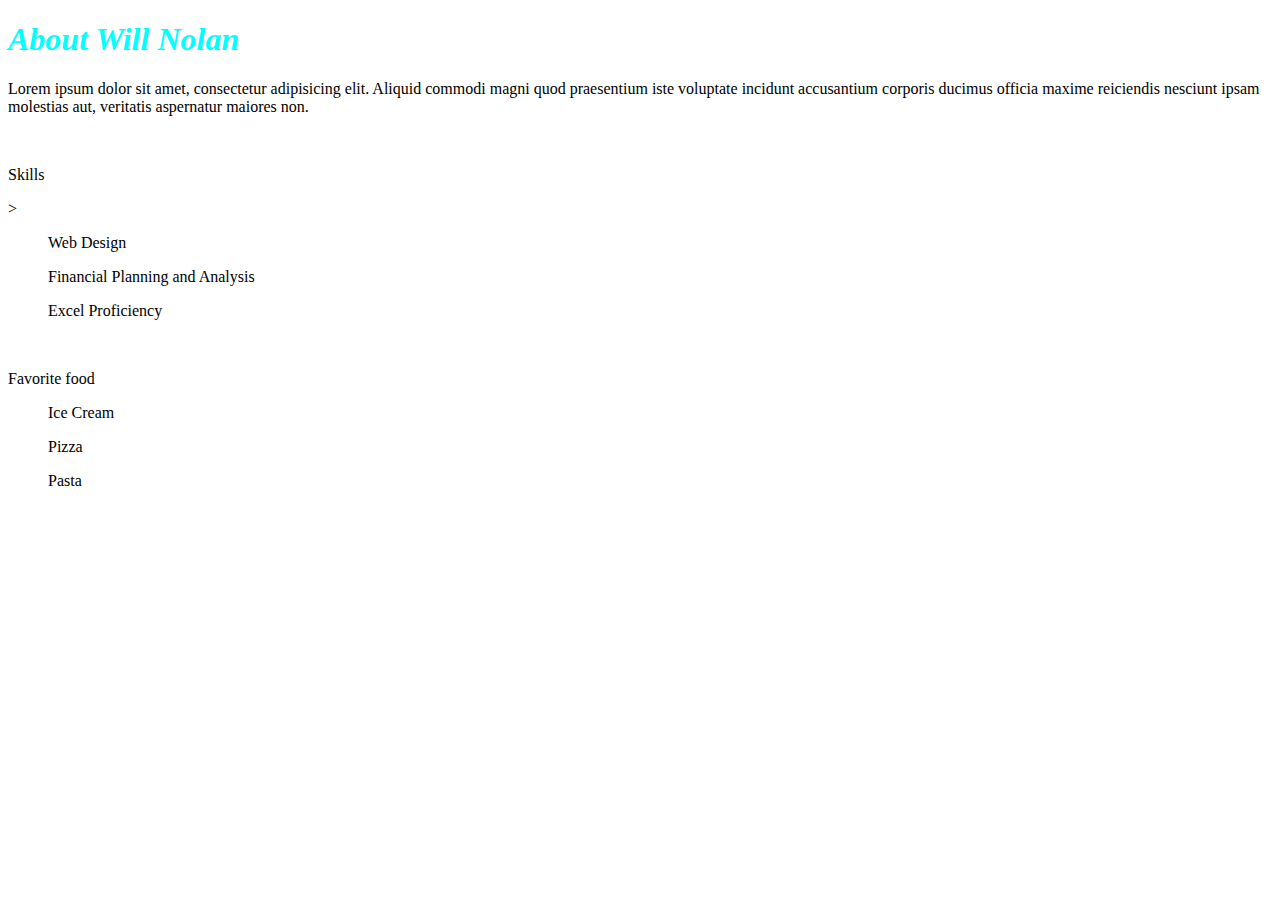
<file: about.html>
<!--Type 'html:5' to auto insert html doc internal formating-->

<!DOCTYPE html>
<html lang="en">

    <head> <!--Head is never displayed. Holds Meta data about the html file-->
        
        <meta charset="UTF-8">
        <meta name="viewport" content="width=device-width, initial-scale=1.0">
        <title>Document</title> <!--Will show up on the tab and bookmark. Important to change this for SEO purposes-->

        <link rel="stylesheet" href="CSS/stylesheet2.css"> <!--links HTML to an external file sheet-->
    </head>

    <body>
        <h1>About Will Nolan</h1>
        <p>Lorem ipsum dolor sit amet, consectetur adipisicing elit.
        Aliquid commodi magni quod praesentium iste voluptate incidunt
        accusantium corporis ducimus officia maxime reiciendis nesciunt
        ipsam molestias aut, veritatis aspernatur maiores non.</p>
        <br>
        <p>Skills</p>>
        <ul>Web Design</ul>
        <ul>Financial Planning and Analysis</ul>
        <ul>Excel Proficiency</ul>
        <br>
        <p>Favorite food</p>
        <ol>Ice Cream</ol>
        <ol>Pizza</ol>
        <ol>Pasta</ol>

    </body>
</html>
</file>
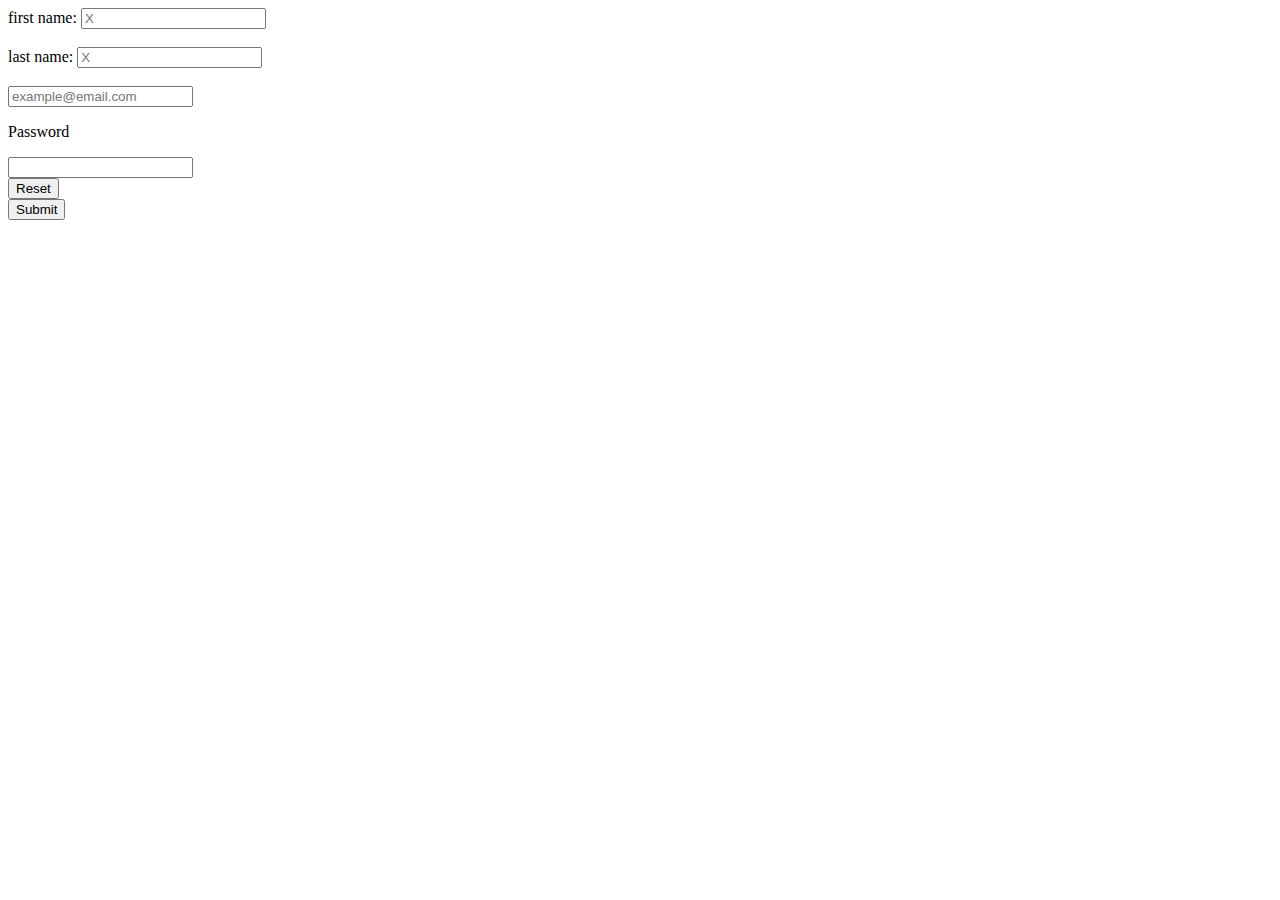
<file: HTML form/form.html>
<!DOCTYPE html> 

 

<html lang=“en”> 

<head> 

<meta charset=“utf-8”> 

<title> Git Test Page </title> 

</head> 

 

<body> 
<form>

    <div>
        <label for="'fname">first name:</label>
        <input type="text" id="fname" name="fname" placeholder="X" required></form>
    </div>

    <br>

    <div>

        <label for="'lname">last name:</label>
        <input type="text" id="lname" name="lname" placeholder="X" required></form>

    </div>

    <br>

    <input type="email" id="email" name="email" placeholder="example@email.com">
<br>
<p>Password</p>
    <div>
        <input type="password" name="password" palceholder="X">
    </input>
    </div>
    <div>
        <input type="reset">
    </div>

    <div>
        <input type="submit">
    </div>


</form>

</body> 

</html>
</file>
<file: CSS/stylesheet2.css>
h1{font-style: oblique;
color: aqua;
}
</file>
